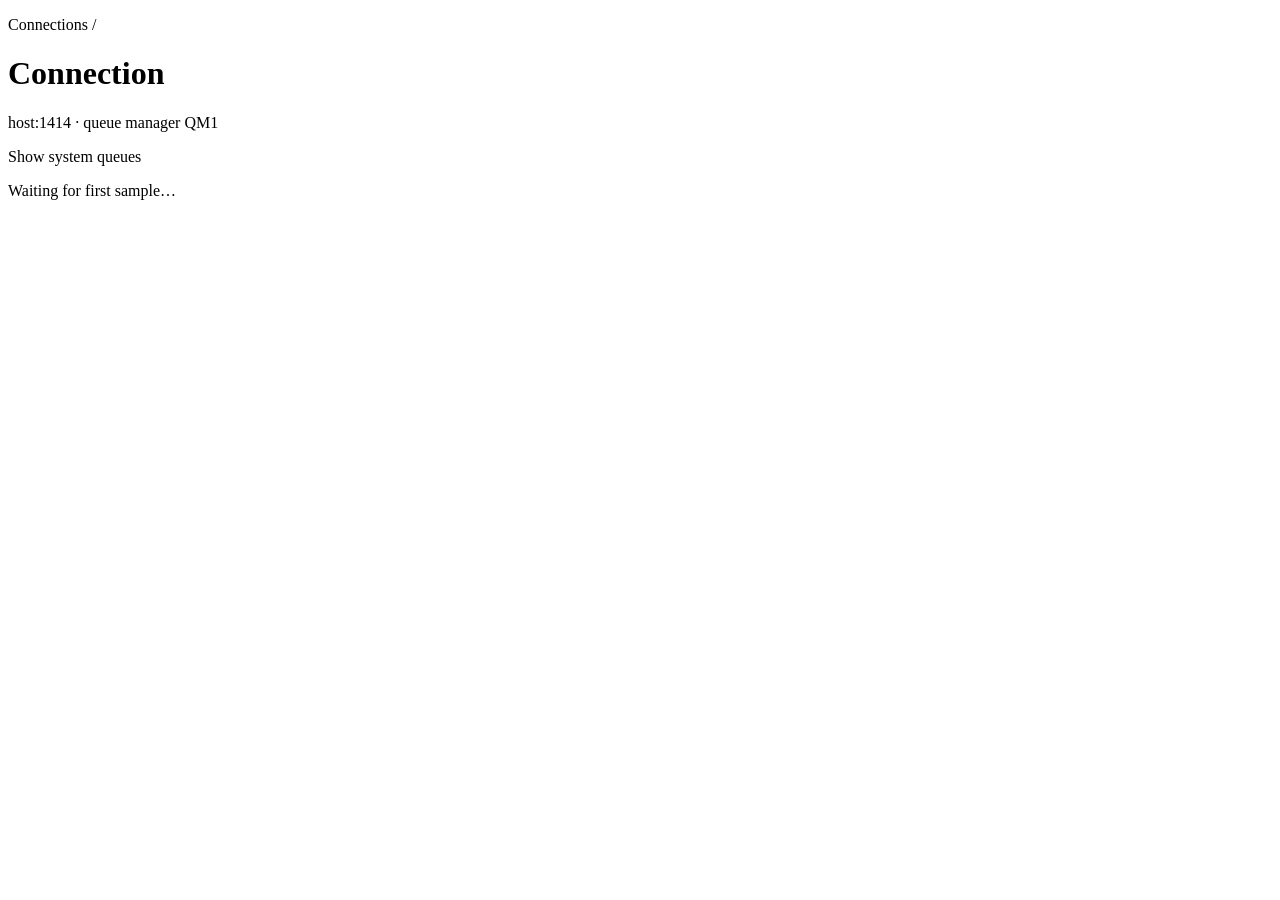
<file: src/main/resources/templates/dashboard/index.html>
<!DOCTYPE html>
<html xmlns:th="http://www.thymeleaf.org"
      th:replace="~{layout :: layout(${connection.name}, ~{::main})}">
<body>
<main class="page dashboard">
  <div class="page-header">
    <div>
      <p class="breadcrumb"><a th:href="@{/connections}">Connections</a> /</p>
      <h1 th:text="${connection.name}">Connection</h1>
      <p class="page-sub">
        <span class="mono" th:text="|${connection.host}:${connection.port}|">host:1414</span>
        &middot; queue manager <span class="mono" th:text="${connection.queueManager}">QM1</span>
      </p>
    </div>
    <a class="btn btn-secondary"
       th:href="@{/connections/{id}(id=${connection.id},showSystem=${!showSystem})}"
       th:text="${showSystem} ? 'Hide system queues' : 'Show system queues'">Show system queues</a>
  </div>
  <div class="dashboard-stream" hx-ext="sse" data-reload-on-401
       hx-on::sse-error="this.classList.add('sse-down')"
       hx-on::sse-open="this.classList.remove('sse-down')"
       th:sse-connect="${showSystem}
           ? @{/connections/{id}/stream(id=${connection.id},showSystem=true)}
           : @{/connections/{id}/stream(id=${connection.id})}">
    <div sse-swap="qmgr">
      <p th:if="${latest == null}" class="card waiting" role="status">Waiting for first sample&hellip;</p>
      <th:block th:if="${latest != null}" th:utext="${fragments['qmgr']}"></th:block>
    </div>
    <div sse-swap="queues"><th:block th:if="${latest != null}" th:utext="${fragments['queues']}"></th:block></div>
    <div sse-swap="channels"><th:block th:if="${latest != null}" th:utext="${fragments['channels']}"></th:block></div>
  </div>
</main>
</body>
</html>
</file>
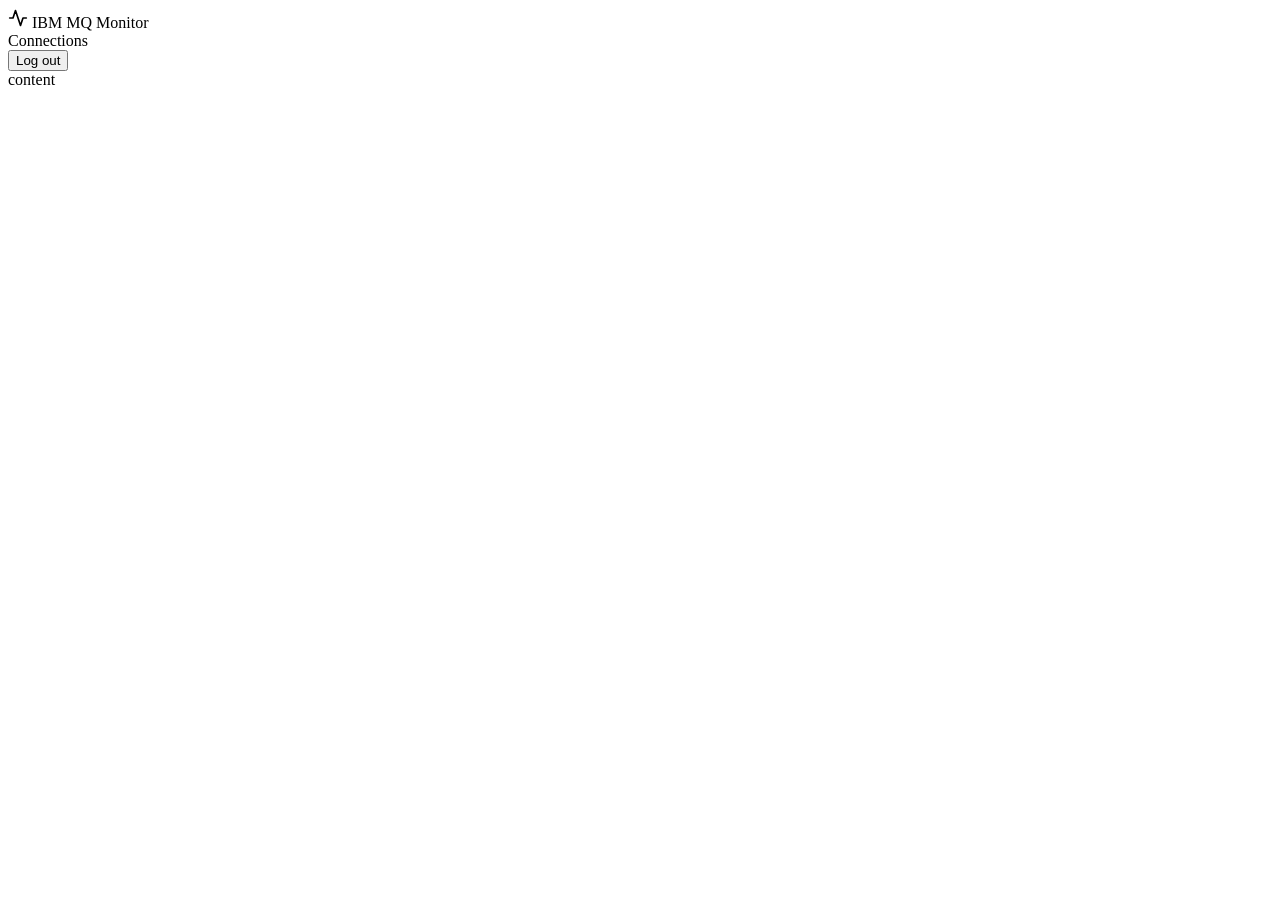
<file: src/main/resources/templates/layout.html>
<!DOCTYPE html>
<html lang="en" xmlns:th="http://www.thymeleaf.org" th:fragment="layout(title, content)">
<head>
  <meta charset="UTF-8">
  <meta name="viewport" content="width=device-width, initial-scale=1">
  <title th:text="${title + ' · IBM MQ Monitor'}">IBM MQ Monitor</title>
  <link rel="stylesheet" th:href="@{/css/app.css}">
  <script th:src="@{/webjars/htmx.org/dist/htmx.min.js}"></script>
  <script th:src="@{/webjars/htmx-ext-sse/dist/sse.js}"></script>
  <script th:src="@{/js/sse-auth.js}" defer></script>
</head>
<body hx-ext="sse" th:attr='hx-headers=|{"${_csrf.headerName}": "${_csrf.token}"}|'>
  <header class="topbar">
    <div class="topbar-inner">
      <a class="brand" th:href="@{/connections}" aria-label="IBM MQ Monitor home">
        <svg width="20" height="20" viewBox="0 0 24 24" fill="none" stroke="currentColor" stroke-width="2"
             stroke-linecap="round" stroke-linejoin="round" aria-hidden="true" focusable="false">
          <path d="M22 12h-4l-3 9L9 3l-3 9H2"/>
        </svg>
        <span class="brand-text">IBM MQ Monitor</span>
      </a>
      <nav class="topnav" aria-label="Primary">
        <a class="nav-link" th:href="@{/connections}">Connections</a>
      </nav>
      <form class="logout" th:action="@{/logout}" method="post">
        <button type="submit" class="btn btn-ghost">Log out</button>
      </form>
    </div>
  </header>
  <main th:replace="${content}">content</main>
</body>
</html>
</file>
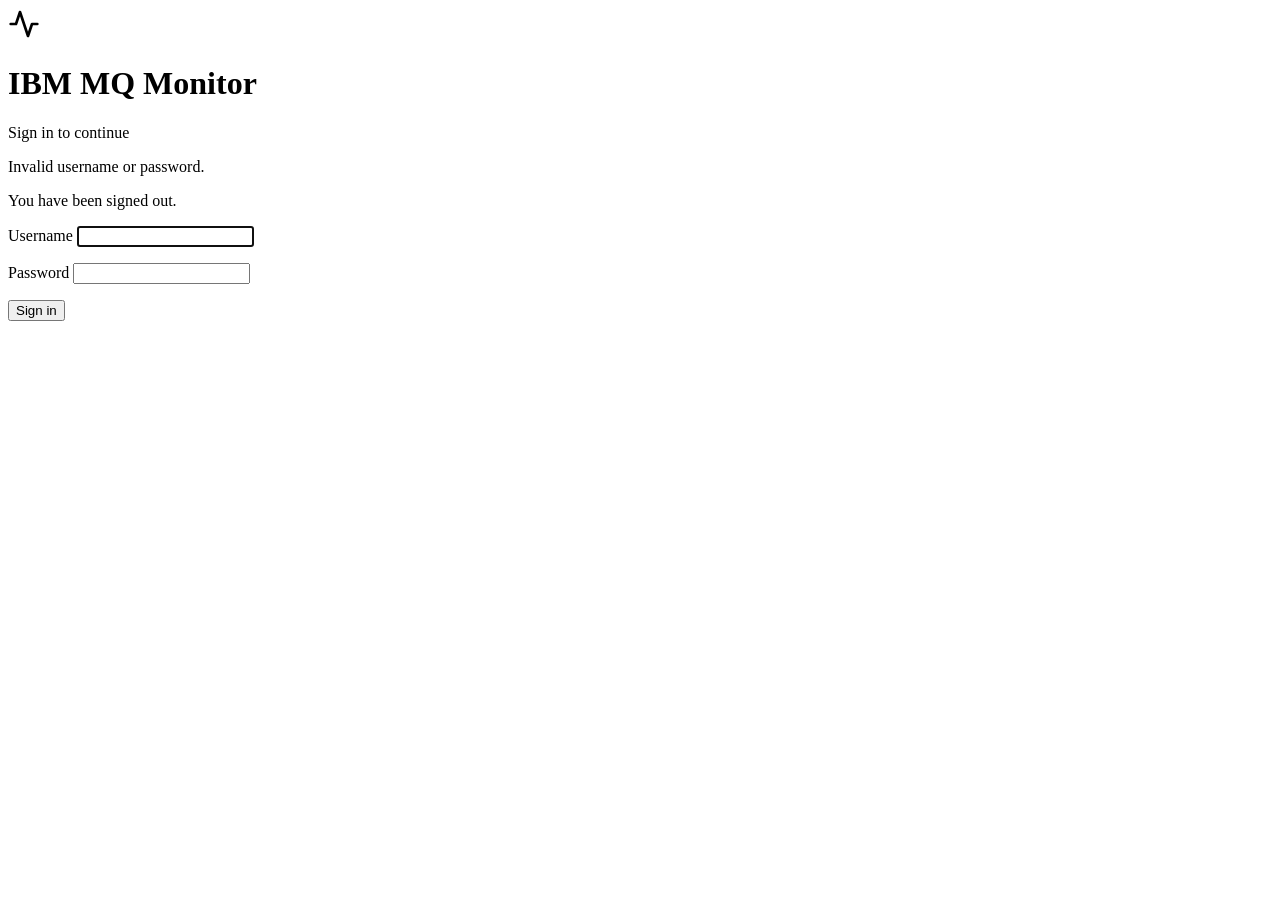
<file: src/main/resources/templates/login.html>
<!DOCTYPE html>
<html lang="en" xmlns:th="http://www.thymeleaf.org">
<head>
  <meta charset="UTF-8">
  <meta name="viewport" content="width=device-width, initial-scale=1">
  <title>Sign in · IBM MQ Monitor</title>
  <link rel="stylesheet" th:href="@{/css/app.css}">
</head>
<body class="login-body">
  <main class="login card">
    <div class="login-head">
      <svg width="32" height="32" viewBox="0 0 24 24" fill="none" stroke="currentColor" stroke-width="2"
           stroke-linecap="round" stroke-linejoin="round" aria-hidden="true" focusable="false">
        <path d="M22 12h-4l-3 9L9 3l-3 9H2"/>
      </svg>
      <h1>IBM MQ Monitor</h1>
      <p class="muted">Sign in to continue</p>
    </div>
    <p th:if="${param.error}" class="error notice" role="alert">Invalid username or password.</p>
    <p th:if="${param.logout}" class="notice info" role="status">You have been signed out.</p>
    <form th:action="@{/login}" method="post">
      <p class="field">
        <label for="username">Username</label>
        <input type="text" id="username" name="username" autocomplete="username" autofocus required>
      </p>
      <p class="field">
        <label for="password">Password</label>
        <input type="password" id="password" name="password" autocomplete="current-password" required>
      </p>
      <button type="submit" class="btn btn-primary">Sign in</button>
    </form>
  </main>
</body>
</html>
</file>
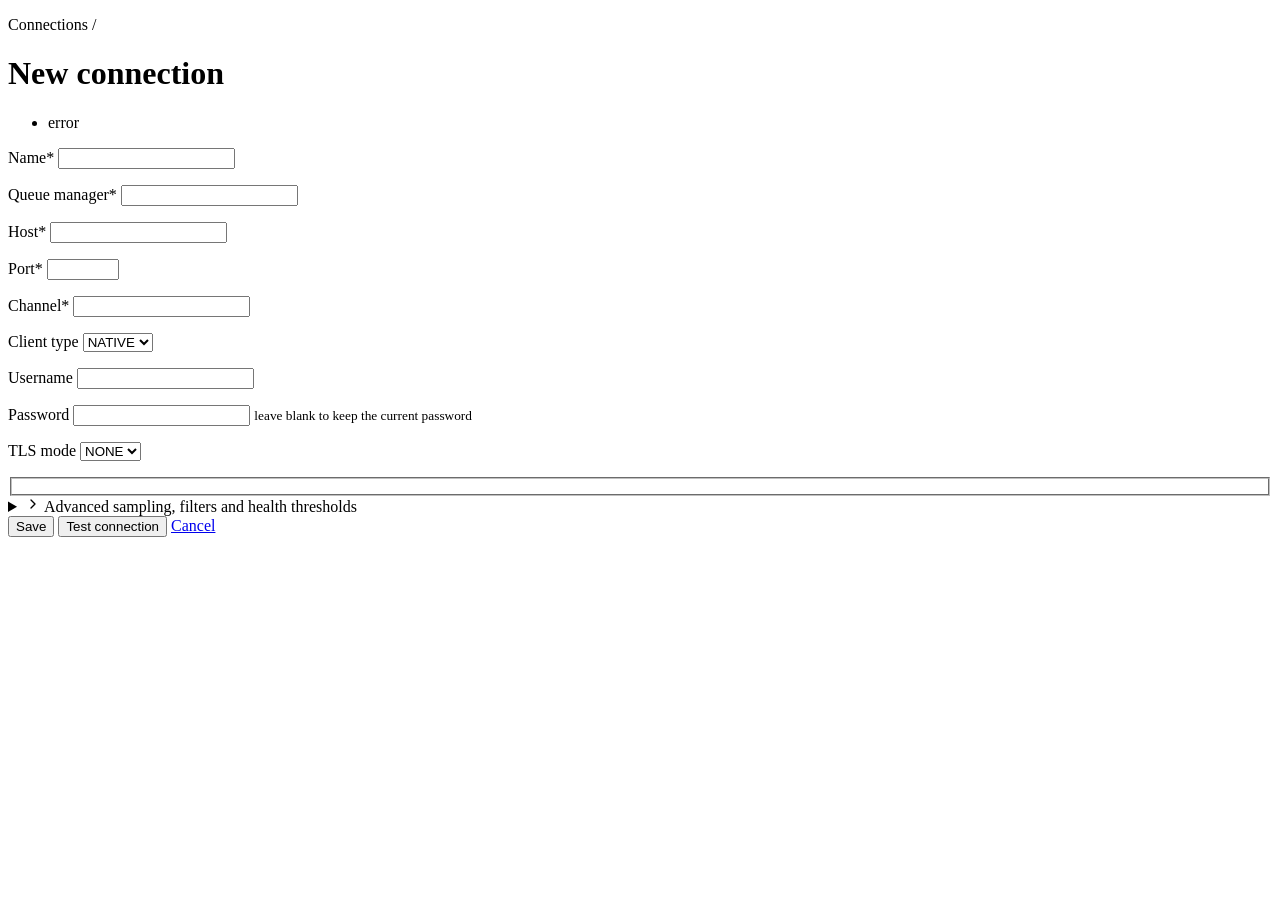
<file: src/main/resources/templates/connections/form.html>
<!DOCTYPE html>
<html xmlns:th="http://www.thymeleaf.org"
      th:replace="~{layout :: layout(${pageTitle}, ~{::main})}">
<body>
<main class="page connection-form">
  <div class="page-header">
    <div>
      <p class="breadcrumb"><a th:href="@{/connections}">Connections</a> /</p>
      <h1 th:text="${pageTitle}">New connection</h1>
    </div>
  </div>
  <form method="post" class="card form-card"
        th:action="${connectionForm.id == null} ? @{/connections} : @{/connections/{id}(id=${connectionForm.id})}"
        th:object="${connectionForm}">
    <ul class="error" th:if="${#fields.hasGlobalErrors()}" role="alert">
      <li th:each="e : ${#fields.globalErrors()}" th:text="${e}">error</li>
    </ul>
    <input type="hidden" th:field="*{id}">
    <div class="form-grid">
      <p class="field">
        <label for="name">Name<span class="req" aria-hidden="true">*</span></label>
        <input type="text" th:field="*{name}" required>
        <span class="error" th:errors="*{name}"></span>
      </p>
      <p class="field">
        <label for="queueManager">Queue manager<span class="req" aria-hidden="true">*</span></label>
        <input type="text" th:field="*{queueManager}" required>
        <span class="error" th:errors="*{queueManager}"></span>
      </p>
      <p class="field">
        <label for="host">Host<span class="req" aria-hidden="true">*</span></label>
        <input type="text" th:field="*{host}" required>
        <span class="error" th:errors="*{host}"></span>
      </p>
      <p class="field">
        <label for="port">Port<span class="req" aria-hidden="true">*</span></label>
        <input type="number" th:field="*{port}" min="1" max="65535" required>
        <span class="error" th:errors="*{port}"></span>
      </p>
      <p class="field">
        <label for="channel">Channel<span class="req" aria-hidden="true">*</span></label>
        <input type="text" th:field="*{channel}" required>
        <span class="error" th:errors="*{channel}"></span>
      </p>
      <p class="field">
        <label for="clientType">Client type</label>
        <select th:field="*{clientType}">
          <option th:each="t : ${clientTypes}" th:value="${t}" th:text="${t}">NATIVE</option>
        </select>
      </p>
      <p class="field">
        <label for="username">Username</label>
        <input type="text" th:field="*{username}" autocomplete="off">
        <span class="error" th:errors="*{username}"></span>
      </p>
      <p class="field">
        <label for="password">Password</label>
        <input type="password" id="password" name="password" value="" autocomplete="new-password">
        <small class="hint" th:if="${connectionForm.id != null}">leave blank to keep the current password</small>
      </p>
      <p class="field">
        <label for="tlsMode">TLS mode</label>
        <select th:field="*{tlsMode}"
                hx-get="/connections/tls-fields"
                hx-include="[name='tlsMode'],[name='cipherSpec'],[name='truststorePath'],[name='keystorePath'],[name='certificateLabel']"
                hx-target="#tls-fields" hx-trigger="change">
          <option th:each="t : ${tlsModes}" th:value="${t}" th:text="${t}">NONE</option>
        </select>
      </p>
    </div>
    <fieldset id="tls-fields" class="tls-fieldset" th:insert="~{fragments/tls-fields :: fields}"></fieldset>
    <details class="advanced" th:open="${#fields.hasErrors('queueFilter') or #fields.hasErrors('sampleIntervalSeconds') or #fields.hasErrors('replyQueueModel')}">
      <summary>
        <svg class="chevron" width="16" height="16" viewBox="0 0 24 24" fill="none" stroke="currentColor"
             stroke-width="2" stroke-linecap="round" stroke-linejoin="round" aria-hidden="true" focusable="false"><path d="m9 18 6-6-6-6"/></svg>
        Advanced
        <span class="hint">sampling, filters and health thresholds</span>
      </summary>
      <div class="form-grid">
        <p class="field">
          <label for="queueFilter">Queue filter</label>
          <input type="text" th:field="*{queueFilter}" placeholder="*">
          <span class="error" th:errors="*{queueFilter}"></span>
        </p>
        <p class="field">
          <label for="sampleIntervalSeconds">Sample interval (seconds)</label>
          <input type="number" th:field="*{sampleIntervalSeconds}" min="1">
          <span class="error" th:errors="*{sampleIntervalSeconds}"></span>
        </p>
        <p class="field">
          <label class="check"><input type="checkbox" th:field="*{hideSystemQueues}"> Hide system queues</label>
        </p>
        <p class="field">
          <label class="check"><input type="checkbox" th:field="*{prometheusExport}"> Prometheus export</label>
        </p>
        <p class="field">
          <label for="replyQueueModel">Reply queue model</label>
          <input type="text" th:field="*{replyQueueModel}">
          <span class="error" th:errors="*{replyQueueModel}"></span>
        </p>
        <p class="field">
          <label for="thresholdDepthMax">Depth max</label>
          <input type="number" th:field="*{thresholdDepthMax}" th:placeholder="${thresholdDefaults.depthMax}">
        </p>
        <p class="field">
          <label for="thresholdDepthPercent">Depth percent</label>
          <input type="number" th:field="*{thresholdDepthPercent}" th:placeholder="${thresholdDefaults.depthPercent}">
        </p>
        <p class="field">
          <label for="thresholdNoConsumerSeconds">No consumer (seconds)</label>
          <input type="number" th:field="*{thresholdNoConsumerSeconds}" th:placeholder="${thresholdDefaults.noConsumerSeconds}">
        </p>
        <p class="field">
          <label for="thresholdOldestMessageAgeSeconds">Oldest message age (seconds)</label>
          <input type="number" th:field="*{thresholdOldestMessageAgeSeconds}" th:placeholder="${thresholdDefaults.oldestMessageAgeSeconds}">
        </p>
      </div>
    </details>
    <div class="form-actions">
      <button type="submit" class="btn btn-primary">Save</button>
      <button type="button" class="btn btn-secondary" hx-post="/connections/test" hx-include="closest form" hx-target="#test-result">Test connection</button>
      <a class="btn btn-link" href="/connections" th:href="@{/connections}">Cancel</a>
    </div>
    <div id="test-result" aria-live="polite"></div>
  </form>
</main>
</body>
</html>
</file>
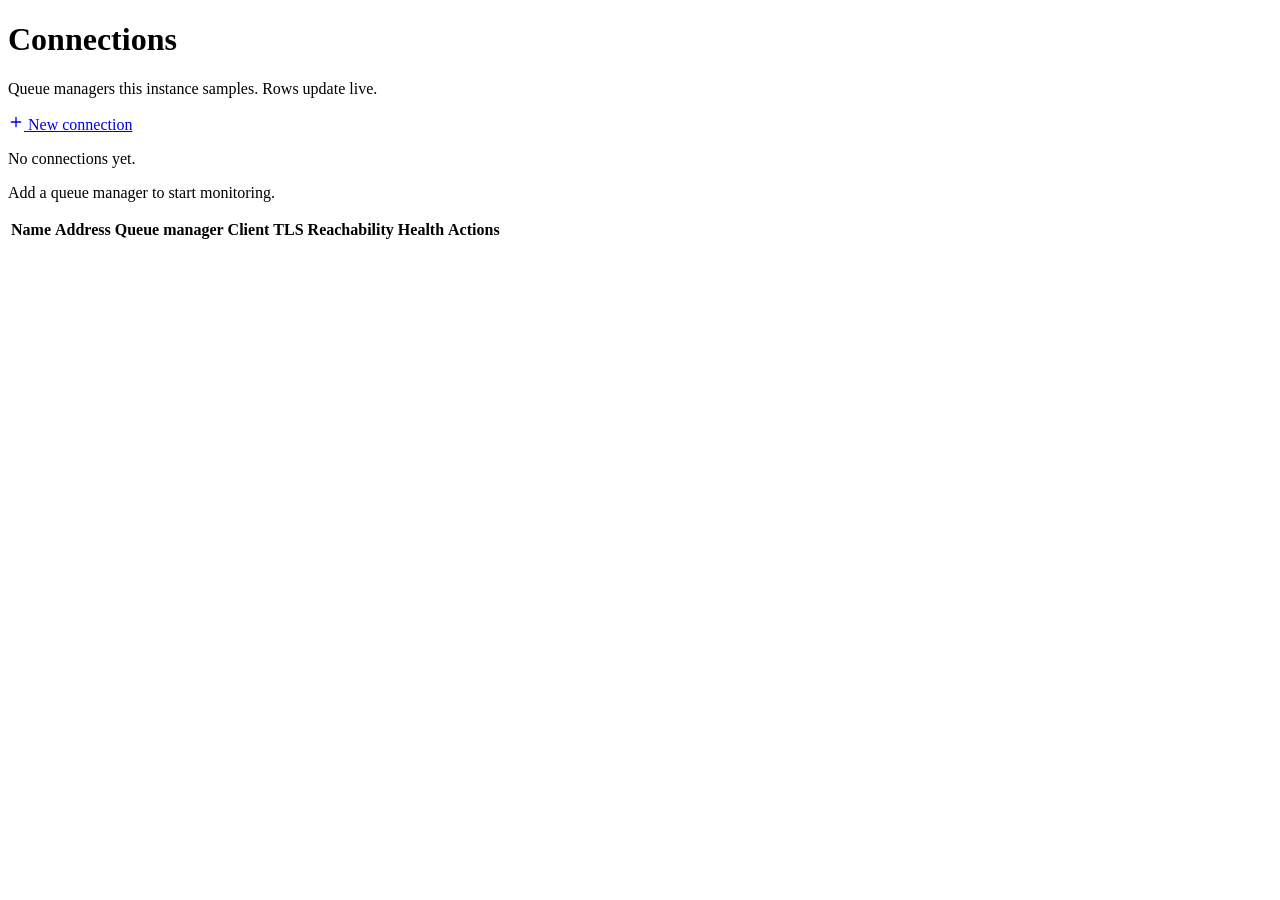
<file: src/main/resources/templates/connections/list.html>
<!DOCTYPE html>
<html xmlns:th="http://www.thymeleaf.org"
      th:replace="~{layout :: layout('Connections', ~{::main})}">
<body>
<main class="page connections">
  <div class="page-header">
    <div>
      <h1>Connections</h1>
      <p class="page-sub">Queue managers this instance samples. Rows update live.</p>
    </div>
    <a class="btn btn-primary" href="/connections/new" th:href="@{/connections/new}">
      <svg width="16" height="16" viewBox="0 0 24 24" fill="none" stroke="currentColor" stroke-width="2"
           stroke-linecap="round" aria-hidden="true" focusable="false"><path d="M12 5v14M5 12h14"/></svg>
      New connection
    </a>
  </div>
  <div th:if="${#lists.isEmpty(rows)}" class="card empty-state">
    <p>No connections yet.</p>
    <p>Add a queue manager to start monitoring.</p>
  </div>
  <div th:unless="${#lists.isEmpty(rows)}" class="card table-card">
    <div class="table-wrap">
      <table class="data-table">
        <thead>
          <tr>
            <th scope="col">Name</th>
            <th scope="col">Address</th>
            <th scope="col">Queue manager</th>
            <th scope="col">Client</th>
            <th scope="col">TLS</th>
            <th scope="col">Reachability</th>
            <th scope="col">Health</th>
            <th scope="col" class="actions">Actions</th>
          </tr>
        </thead>
        <tbody hx-ext="sse" sse-connect="/connections/stream" data-reload-on-401
               hx-on::sse-error="this.closest('.table-card').classList.add('sse-down')"
               hx-on::sse-open="this.closest('.table-card').classList.remove('sse-down')">
          <th:block th:each="row : ${rows}" th:utext="${row}"></th:block>
        </tbody>
      </table>
    </div>
  </div>
</main>
</body>
</html>
</file>
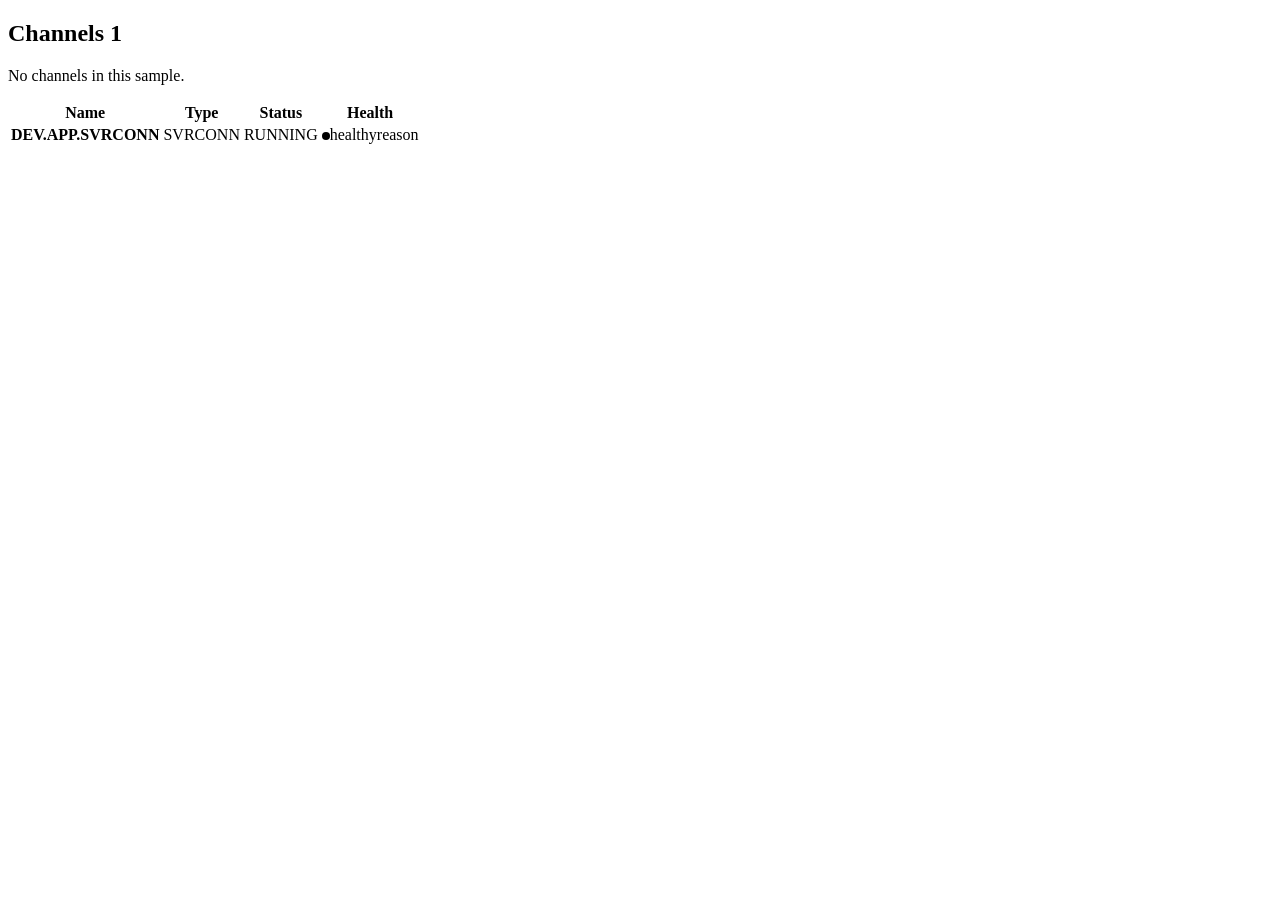
<file: src/main/resources/templates/fragments/channels.html>
<!DOCTYPE html>
<html xmlns:th="http://www.thymeleaf.org">
<body>
<section th:fragment="content" class="card channels">
  <div class="card-header">
    <h2>Channels <span class="count" th:text="${#lists.size(sample.sample.channels)}">1</span></h2>
  </div>
  <p th:if="${#lists.isEmpty(sample.sample.channels)}" class="waiting">No channels in this sample.</p>
  <div class="table-wrap" th:unless="${#lists.isEmpty(sample.sample.channels)}">
    <table class="data-table">
      <thead>
        <tr>
          <th scope="col">Name</th>
          <th scope="col">Type</th>
          <th scope="col">Status</th>
          <th scope="col">Health</th>
        </tr>
      </thead>
      <tbody>
        <tr th:each="ch : ${sample.sample.channels}" th:with="v=${sample.channels[ch.name]}">
          <th scope="row" class="ident" th:text="${ch.name}">DEV.APP.SVRCONN</th>
          <td th:text="${fmt.text(ch.type)}">SVRCONN</td>
          <td th:text="${fmt.text(ch.status)}">RUNNING</td>
          <td th:class="${fmt.healthClass(v)}" th:title="${fmt.reason(v)}"><span class="status"><svg class="dot" width="8" height="8" viewBox="0 0 8 8" aria-hidden="true" focusable="false"><circle cx="4" cy="4" r="4" fill="currentColor"/></svg><span th:text="${fmt.healthText(v)}">healthy</span></span><span class="cell-reason" th:if="${fmt.healthClass(v) == 'health-unhealthy'}" th:text="${fmt.reason(v)}">reason</span></td>
        </tr>
      </tbody>
    </table>
  </div>
</section>
</body>
</html>
</file>
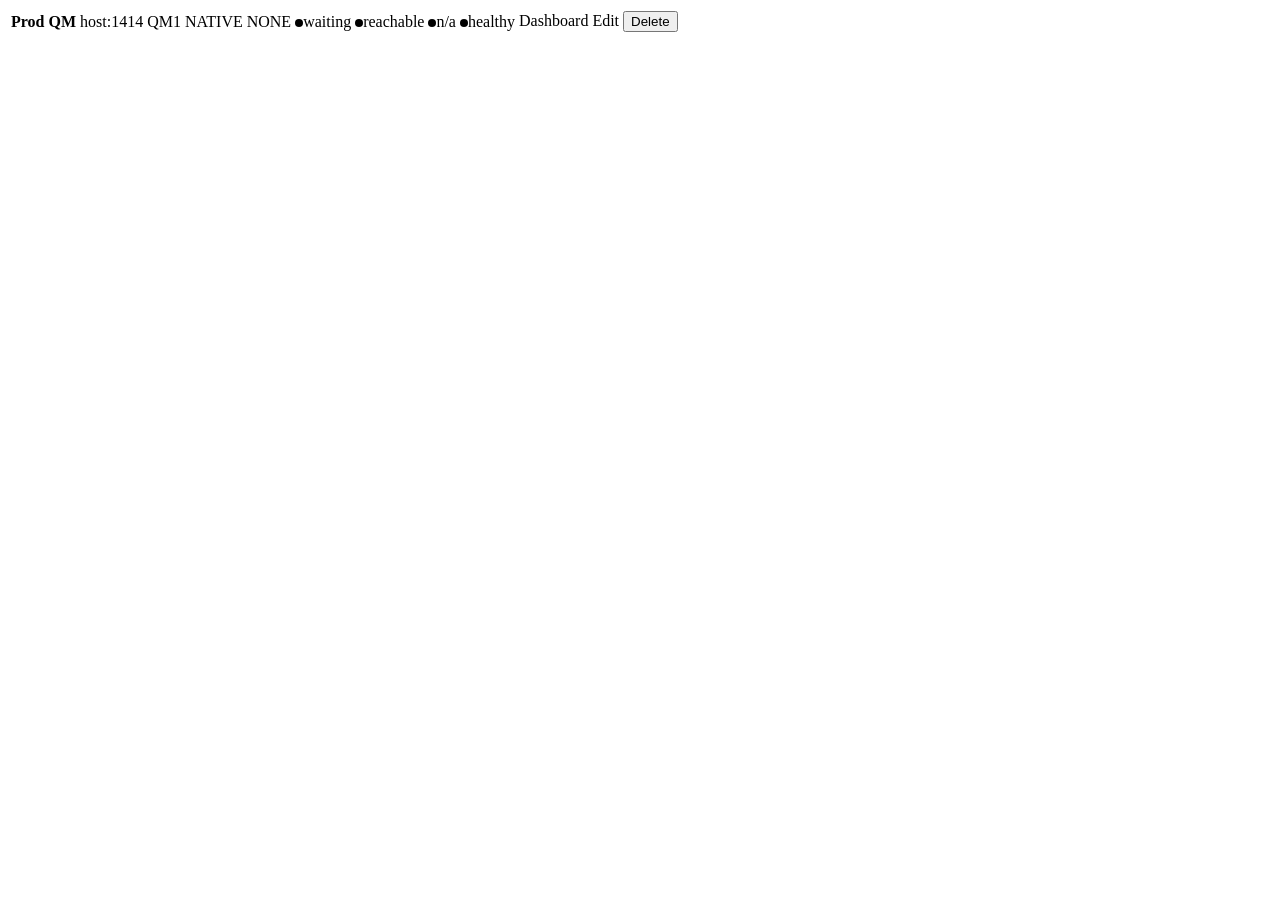
<file: src/main/resources/templates/fragments/connection-row.html>
<!DOCTYPE html>
<html xmlns:th="http://www.thymeleaf.org">
<body>
<table>
  <tr th:fragment="content" th:id="|conn-${connection.id}|"
      th:attr="sse-swap=|conn-${connection.id}|" hx-swap="outerHTML">
    <th scope="row" th:text="${connection.name}">Prod QM</th>
    <td class="mono" th:text="|${connection.host}:${connection.port}|">host:1414</td>
    <td class="mono" th:text="${connection.queueManager}">QM1</td>
    <td th:text="${fmt.text(connection.clientType)}">NATIVE</td>
    <td th:text="${fmt.text(connection.tlsMode)}">NONE</td>
    <td th:if="${sample == null}" class="reachability-waiting"><span class="status"><svg class="dot" width="8" height="8" viewBox="0 0 8 8" aria-hidden="true" focusable="false"><circle cx="4" cy="4" r="4" fill="currentColor"/></svg>waiting</span></td>
    <td th:if="${sample != null}"
        th:class="${sample.sample.reachable() ? 'reachability-reachable' : 'reachability-unreachable'}"
        th:title="${sample.sample.reachable() ? null : sample.sample.error}"><span class="status"><svg class="dot" width="8" height="8" viewBox="0 0 8 8" aria-hidden="true" focusable="false"><circle cx="4" cy="4" r="4" fill="currentColor"/></svg><span th:text="${sample.sample.reachable() ? 'reachable' : 'unreachable'}">reachable</span></span></td>
    <td th:if="${sample == null}" class="health-unknown"><span class="status"><svg class="dot" width="8" height="8" viewBox="0 0 8 8" aria-hidden="true" focusable="false"><circle cx="4" cy="4" r="4" fill="currentColor"/></svg>n/a</span></td>
    <td th:if="${sample != null}" th:class="${fmt.healthClass(sample.connection)}"
        th:title="${fmt.reason(sample.connection)}"><span class="status"><svg class="dot" width="8" height="8" viewBox="0 0 8 8" aria-hidden="true" focusable="false"><circle cx="4" cy="4" r="4" fill="currentColor"/></svg><span th:text="${fmt.healthText(sample.connection)}">healthy</span></span></td>
    <td class="actions">
      <div class="action-group">
        <a class="btn btn-secondary btn-sm" th:href="|/connections/${connection.id}|">Dashboard</a>
        <a class="btn btn-ghost btn-sm" th:href="|/connections/${connection.id}/edit|">Edit</a>
        <button type="button" class="btn btn-danger btn-sm" hx-target="closest tr" hx-swap="outerHTML"
                th:attr="hx-post=|/connections/${connection.id}/delete|,hx-confirm=|Delete connection '${connection.name}'? This cannot be undone.|">Delete</button>
      </div>
    </td>
  </tr>
</table>
</body>
</html>
</file>
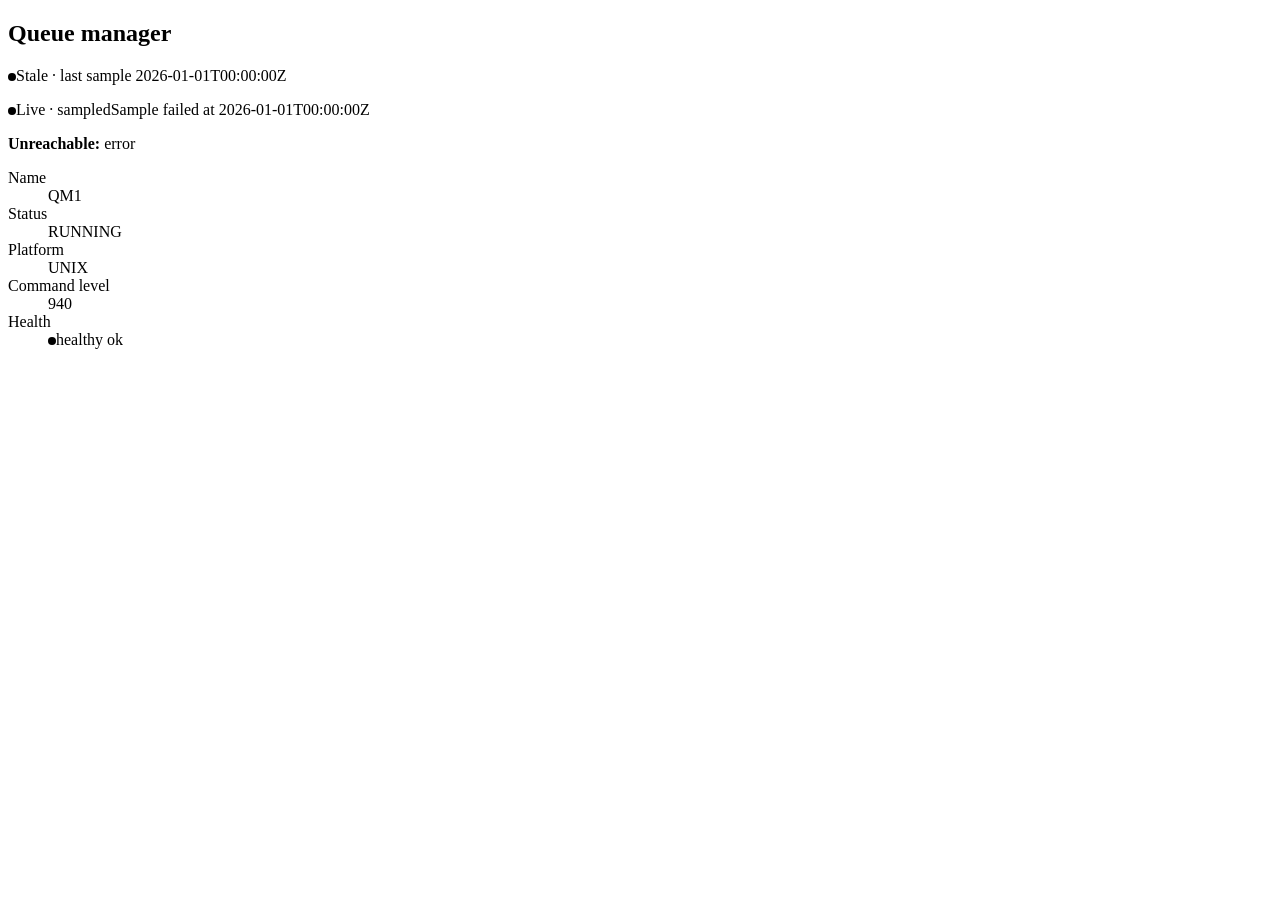
<file: src/main/resources/templates/fragments/qmgr.html>
<!DOCTYPE html>
<html xmlns:th="http://www.thymeleaf.org">
<body>
<section th:fragment="content" class="card qmgr" th:with="s=${sample.sample}, v=${sample.connection}">
  <div class="card-header">
    <h2>Queue manager</h2>
    <p th:if="${stale}" class="live live-stale" role="status"><svg class="dot" width="8" height="8" viewBox="0 0 8 8" aria-hidden="true" focusable="false"><circle cx="4" cy="4" r="4" fill="currentColor"/></svg><span>Stale · last sample</span> <time th:text="${fmt.utc(s.takenAt)}">2026-01-01T00:00:00Z</time></p>
    <p th:unless="${stale}" class="live" th:classappend="${s.reachable()} ? '' : 'live-failed'"><svg class="dot" width="8" height="8" viewBox="0 0 8 8" aria-hidden="true" focusable="false"><circle cx="4" cy="4" r="4" fill="currentColor"/></svg><span class="live-label" th:if="${s.reachable()}"><span class="live-word">Live</span> · sampled</span><span th:unless="${s.reachable()}">Sample failed at</span> <time th:text="${fmt.utc(s.takenAt)}">2026-01-01T00:00:00Z</time></p>
  </div>
  <p th:unless="${s.reachable()}" class="sample-error" role="alert">
    <strong>Unreachable:</strong> <span th:text="${s.error}">error</span>
  </p>
  <dl class="kv">
    <div><dt>Name</dt>
      <dd th:text="${s.qmgr != null ? fmt.text(s.qmgr.name) : 'n/a'}">QM1</dd></div>
    <div><dt>Status</dt>
      <dd th:text="${s.qmgr != null ? fmt.text(s.qmgr.status) : 'n/a'}">RUNNING</dd></div>
    <div><dt>Platform</dt>
      <dd th:text="${s.qmgr != null ? fmt.text(s.qmgr.platform) : 'n/a'}">UNIX</dd></div>
    <div><dt>Command level</dt>
      <dd th:text="${s.qmgr != null ? fmt.num(s.qmgr.commandLevel) : 'n/a'}">940</dd></div>
    <div class="kv-health"><dt>Health</dt>
      <dd th:class="${fmt.healthClass(v)}" th:title="${fmt.reason(v)}"><span class="status"><svg class="dot" width="8" height="8" viewBox="0 0 8 8" aria-hidden="true" focusable="false"><circle cx="4" cy="4" r="4" fill="currentColor"/></svg><span th:text="${fmt.healthText(v)}">healthy</span></span>
        <span class="reason" th:text="${fmt.reason(v)}">ok</span></dd></div>
  </dl>
</section>
</body>
</html>
</file>
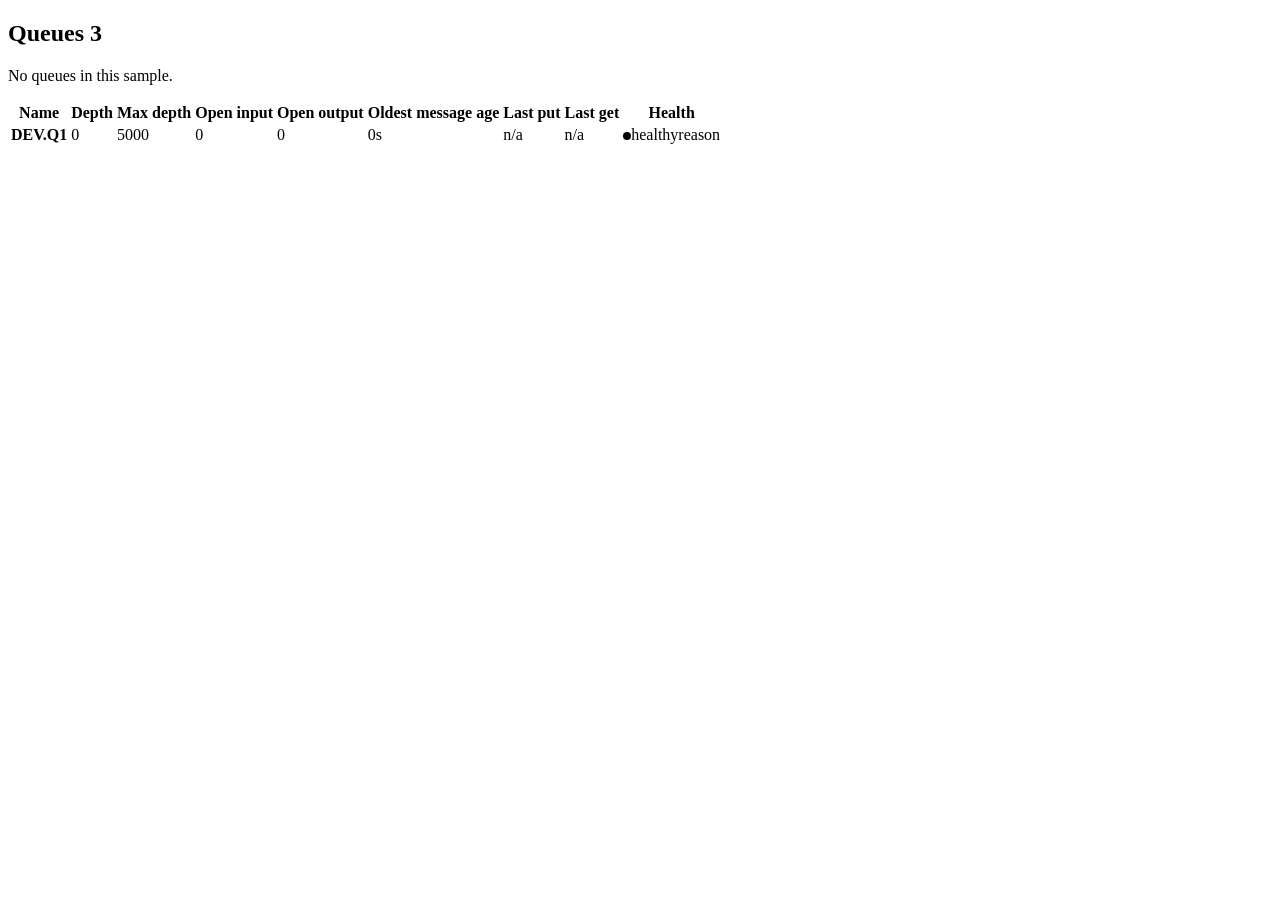
<file: src/main/resources/templates/fragments/queues.html>
<!DOCTYPE html>
<html xmlns:th="http://www.thymeleaf.org">
<body>
<section th:fragment="content" class="card queues">
  <div class="card-header">
    <h2>Queues <span class="count" th:text="${queues.size()}">3</span></h2>
  </div>
  <p th:if="${queues.isEmpty()}" class="waiting">No queues in this sample.</p>
  <div class="table-wrap" th:unless="${queues.isEmpty()}">
    <table class="data-table">
      <thead>
        <tr>
          <th scope="col">Name</th>
          <th scope="col" class="num">Depth</th>
          <th scope="col" class="num">Max depth</th>
          <th scope="col" class="num">Open input</th>
          <th scope="col" class="num">Open output</th>
          <th scope="col" class="num">Oldest message age</th>
          <th scope="col">Last put</th>
          <th scope="col">Last get</th>
          <th scope="col">Health</th>
        </tr>
      </thead>
      <tbody>
        <tr th:each="q : ${queues}" th:with="v=${sample.queues[q.name]}">
          <th scope="row" class="ident" th:text="${q.name}">DEV.Q1</th>
          <td class="num" th:text="${q.depth}">0</td>
          <td class="num" th:text="${q.maxDepth}">5000</td>
          <td class="num" th:text="${fmt.num(q.openInputCount)}">0</td>
          <td class="num" th:text="${fmt.num(q.openOutputCount)}">0</td>
          <td class="num" th:text="${fmt.age(q.oldestMessageAgeSeconds)}">0s</td>
          <td class="mono" th:text="${fmt.time(q.lastPut)}">n/a</td>
          <td class="mono" th:text="${fmt.time(q.lastGet)}">n/a</td>
          <td th:class="${fmt.healthClass(v)}" th:title="${fmt.reason(v)}"><span class="status"><svg class="dot" width="8" height="8" viewBox="0 0 8 8" aria-hidden="true" focusable="false"><circle cx="4" cy="4" r="4" fill="currentColor"/></svg><span th:text="${fmt.healthText(v)}">healthy</span></span><span class="cell-reason" th:if="${fmt.healthClass(v) == 'health-unhealthy'}" th:text="${fmt.reason(v)}">reason</span></td>
        </tr>
      </tbody>
    </table>
  </div>
</section>
</body>
</html>
</file>
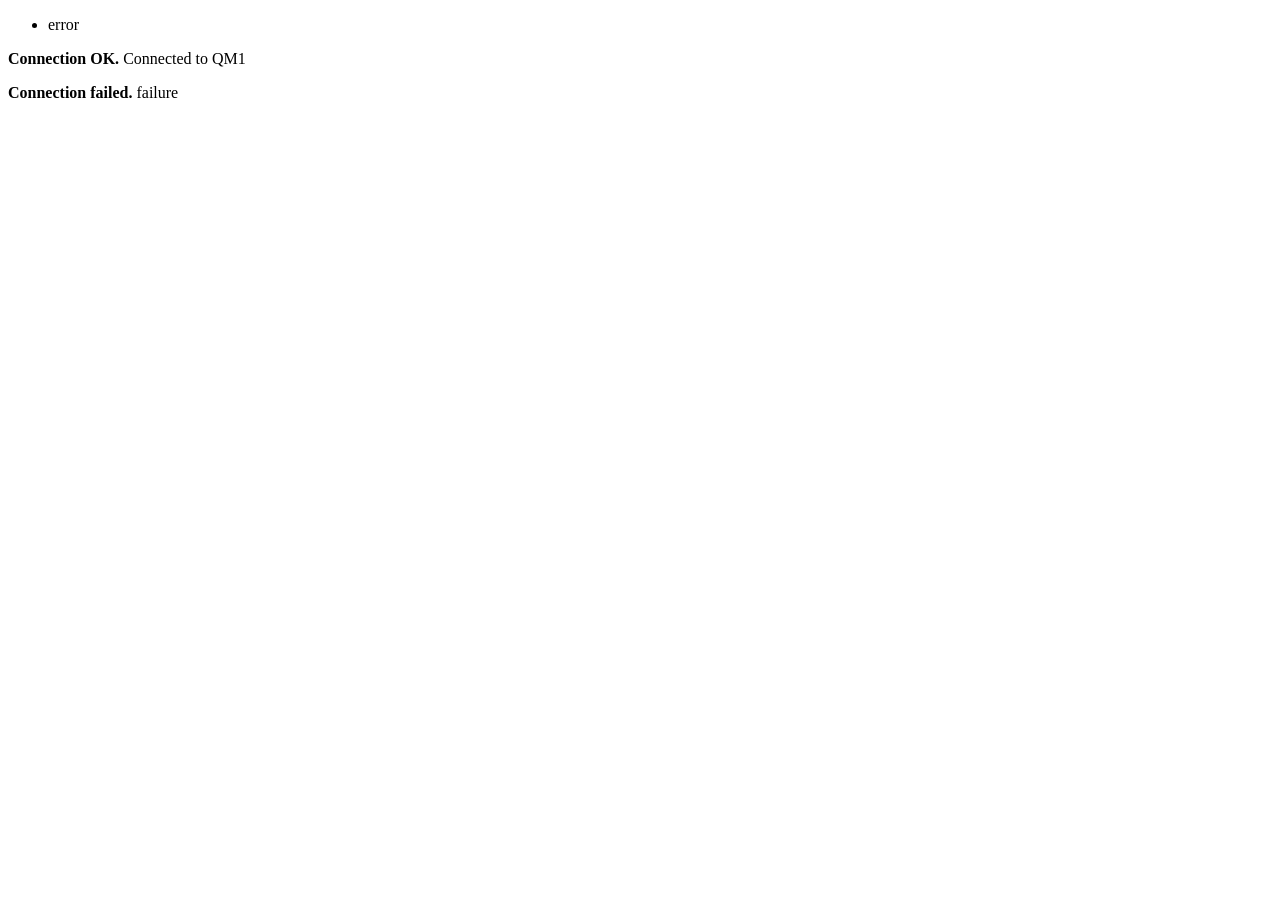
<file: src/main/resources/templates/fragments/test-result.html>
<!DOCTYPE html>
<html xmlns:th="http://www.thymeleaf.org">
<body>
<div th:fragment="content" role="status" class="test-result">
  <ul th:if="${!#lists.isEmpty(errors)}" class="test-errors">
    <li th:each="e : ${errors}" th:text="${e}">error</li>
  </ul>
  <p th:if="${result != null and result.ok}" class="test-ok"><strong>Connection OK.</strong> <span th:text="${result.message}">Connected to QM1</span></p>
  <p th:if="${result != null and !result.ok}" class="test-failed"><strong>Connection failed.</strong> <span th:text="${result.message}">failure</span></p>
</div>
</body>
</html>
</file>
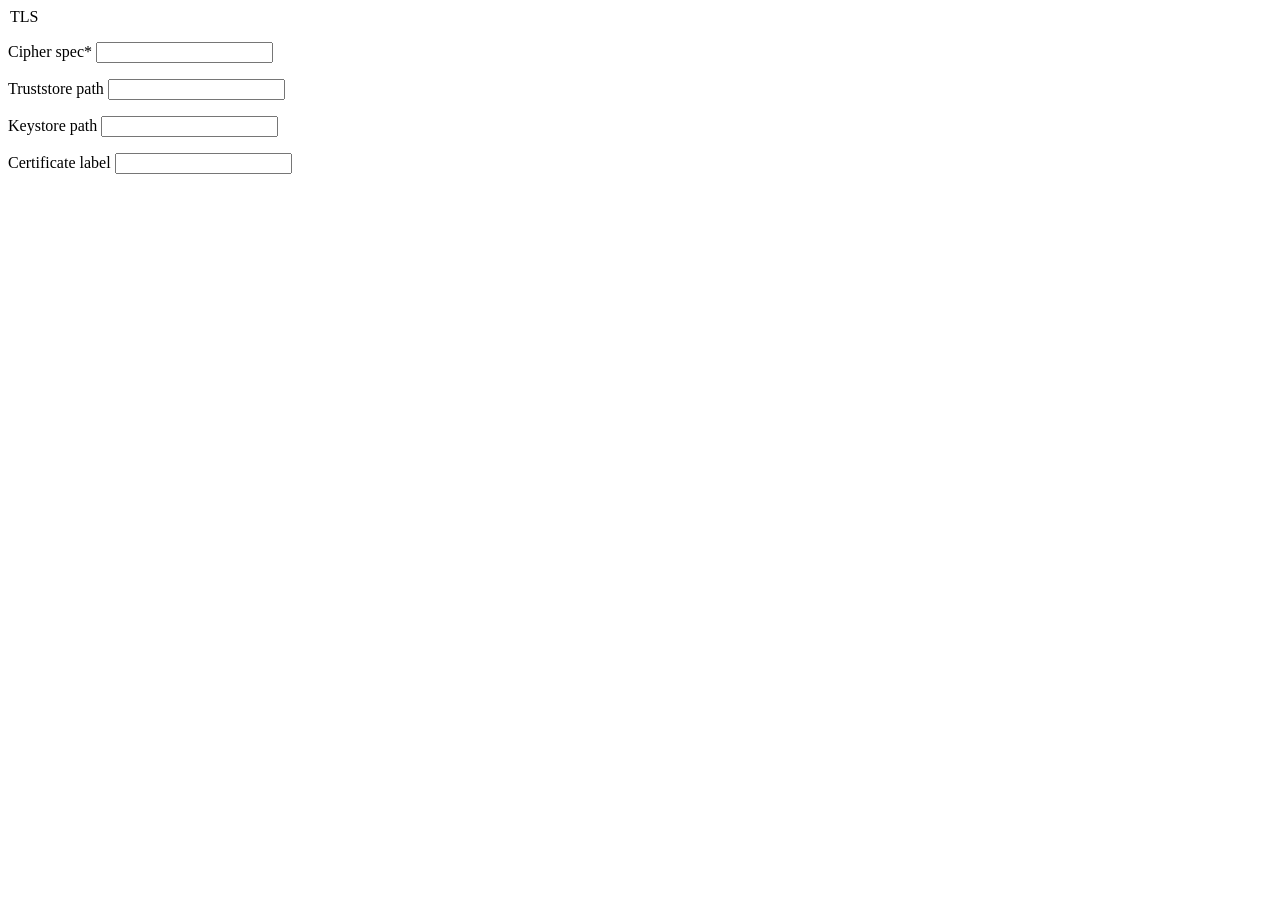
<file: src/main/resources/templates/fragments/tls-fields.html>
<!DOCTYPE html>
<html xmlns:th="http://www.thymeleaf.org">
<body>
<th:block th:fragment="fields" th:object="${connectionForm}">
  <th:block th:if="${connectionForm.tlsMode.name() != 'NONE'}">
    <legend>TLS</legend>
    <div class="form-grid">
      <p class="field">
        <label for="cipherSpec">Cipher spec<span class="req" aria-hidden="true">*</span></label>
        <input type="text" th:field="*{cipherSpec}">
        <span class="error" th:errors="*{cipherSpec}"></span>
      </p>
      <p class="field">
        <label for="truststorePath">Truststore path</label>
        <input type="text" th:field="*{truststorePath}">
        <span class="error" th:errors="*{truststorePath}"></span>
      </p>
      <th:block th:if="${connectionForm.tlsMode.name() == 'MUTUAL_TLS'}">
        <p class="field">
          <label for="keystorePath">Keystore path</label>
          <input type="text" th:field="*{keystorePath}">
          <span class="error" th:errors="*{keystorePath}"></span>
        </p>
        <p class="field">
          <label for="certificateLabel">Certificate label</label>
          <input type="text" th:field="*{certificateLabel}">
          <span class="error" th:errors="*{certificateLabel}"></span>
        </p>
      </th:block>
    </div>
  </th:block>
</th:block>
</body>
</html>
</file>
